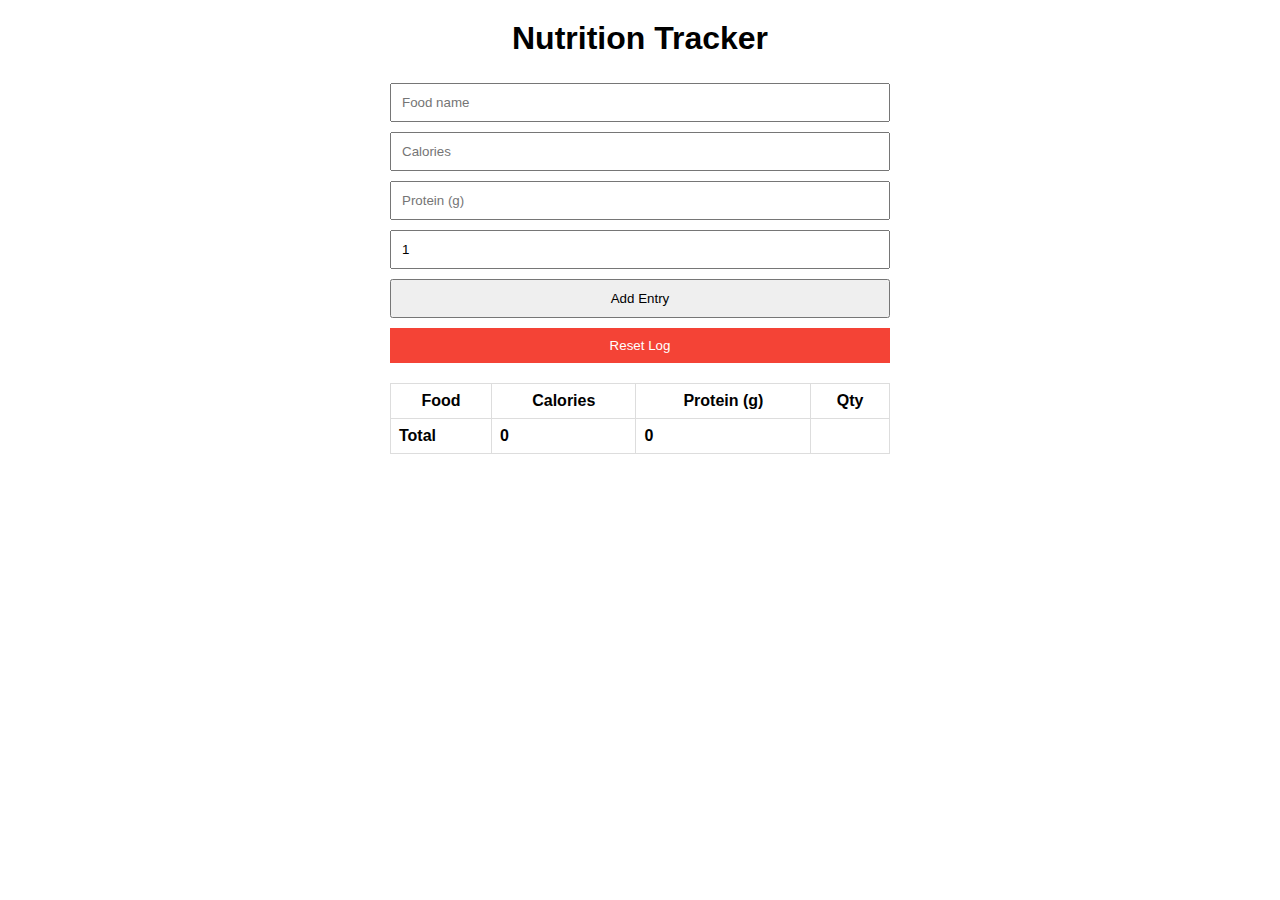
<file: page.html>
<html lang="en">
<head>
  <meta charset="UTF-8" />
  <meta name="viewport" content="width=device-width, initial-scale=1.0"/>
  <title>Nutrition Tracker</title>
  <link rel="stylesheet" href="Page.css" />
</head>
<body>

  <h1>Nutrition Tracker</h1>

  <input type="text" id="food" placeholder="Food name" />
  <input type="number" id="calories" placeholder="Calories" />
  <input type="number" id="protein" placeholder="Protein (g)" />
  <input type="number" id="quantity" value="1" min="1" placeholder="Quantity" />
  <button onclick="addEntry()">Add Entry</button>
  <button class="reset-btn" onclick="resetLog()">Reset Log</button>

  <table>
    <thead>
      <tr>
        <th>Food</th>
        <th>Calories</th>
        <th>Protein (g)</th>
        <th>Qty</th>
      </tr>
    </thead>
    <tbody id="logBody"></tbody>
    <tfoot>
      <tr>
        <td>Total</td>
        <td id="totalCalories">0</td>
        <td id="totalProtein">0</td>
        <td></td>
      </tr>
    </tfoot>
  </table>

  <script src="App.js"></script>
</body>
</html>
</file>
<file: Page.css>
body {
  font-family: Arial, sans-serif;
  padding: 20px;
  max-width: 500px;
  margin: auto;
}

h1 {
  text-align: center;
}

input, button {
  width: 100%;
  padding: 10px;
  margin: 5px 0;
}

table {
  width: 100%;
  border-collapse: collapse;
  margin-top: 15px;
}

th, td {
  border: 1px solid #ddd;
  padding: 8px;
}

tfoot {
  font-weight: bold;
}

.reset-btn {
  background-color: #f44336;
  color: white;
  border: none;
}
</file>
